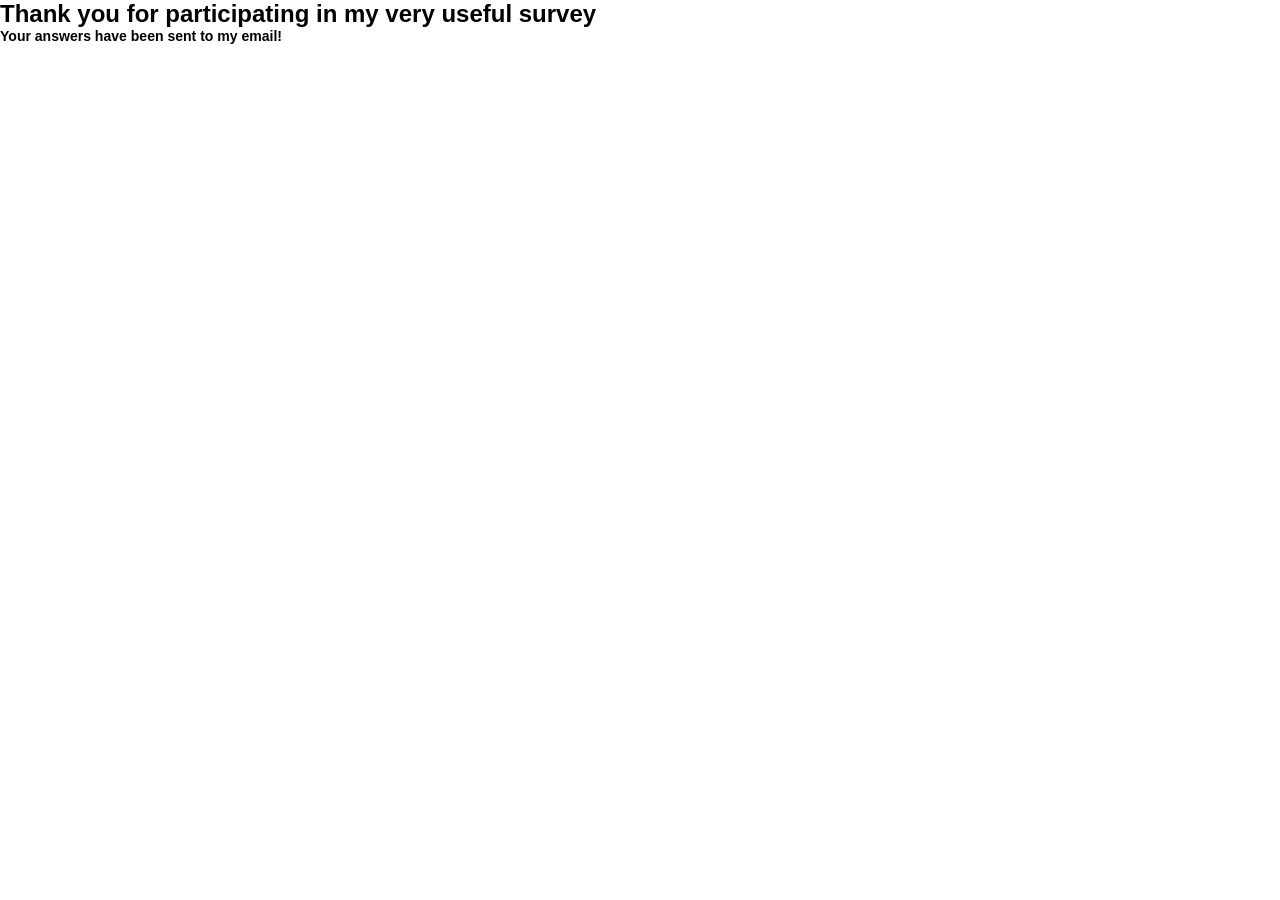
<file: success.html>
<!DOCTYPE html>
<html lang="en">
<head>
    <meta charset="UTF-8">
    <meta name="viewport" content="width=device-width, initial-scale=1.0">
    <link rel="stylesheet" href="css/grid.css">
    <link rel="stylesheet" href="css/main.css">
    <title>Success!</title>
</head>
<body>
    
    <h1>Thank you for participating in my very useful survey</h1>
    <h3>Your answers have been sent to my email!</h3>
</body>
</html>
</file>
<file: css/main.css>
body {
    font-family: "Montserrat", sans-serif;  
    font-size: 12px;
}

#survey {
    display: flex;
    flex-direction:column;  
    align-items: center;
}

#survey label {
 margin-bottom: 50px;
}

#survey h2 {
 margin-top: 20px;
 margin-bottom: 10px;
 font-weight: bold;
 text-transform: uppercase;

}

#survey input {
    margin-bottom: 20px;
    margin-top: 20px;
}

#survey input {
    margin-top: 50px;
}

#survey p {
    margin-top: 50px;
    margin-bottom: 20px;
}

#survey textarea {
    margin-right: 30px;
}

#survey button {
    margin-bottom:30px;
    background-color:#6fe321;
    border: none;
    border-radius: 10px;
    padding:10px;
    color: #ffff;
}


@media screen and (max-width: 768px) {
    body {
    font-size: 9px;
}

}
</file>
<file: css/grid.css>
/* Tailwind and Bootstrap use px for media queries, with foundation using em
for this library we will stick with pixels */

/* ---General rules - scales images, videos to size of container--- */
img, embed, object, video, picture {
  max-width: 100%; 
}

/* ---Change the way the box model works, tells the browser to account for any border and padding in the values you specify for an element's width and height.--- */

html {
  box-sizing: border-box; 
}

*, *::before, *::after {
  box-sizing: inherit; 
}

/* ---Mini CSS reset--- */

body, p, h1, h2, h3, h4, h5 {
   margin: 0px; 
   padding: 0px;
}

/* ---Utility Classes--- */

.hidden {
   display: none;
}

.box {
   background-color: powderblue;
   color: rgb(27, 27, 27);
   border-radius: 5px;
   padding: 20px;
   text-align: center;
   margin-top: 10px;
   margin-bottom:10px;
 }

/* ---Mobile Library Grid Styles--- */

/* Note if you are using a grid size of 1920, you need to change the value of 1200px to 1920px on line 50 and 57 */

.full-width-grid-con {
   /* set this container as a grid, with 3 columns
   the other grid will sit in the middle column, this allows for overlapping content */
   display: grid; 
	grid-template-columns: 1fr minmax(0, 1200px) 1fr;  
}

 .grid-con { 
   display: grid;
   grid-template-columns: repeat(4, minmax(0, 1fr));
   grid-column-gap: 30px;
   max-width: 1200px;
   margin: 0 auto;
   padding-left: 15px;
   padding-right: 15px;
}

/* A keyword indicating that the property contributes nothing to the grid item's placement, indicating auto-placement, an automatic span, or a default span of 1. */
.col-auto {grid-column: auto;}
.col-span-1	{grid-column: span 1 / span 1;}
.col-span-2	{grid-column: span 2 / span 2;}
.col-span-3	{grid-column: span 3 / span 3;}
.col-span-4	{grid-column: span 4 / span 4;}
.col-span-full {grid-column: 1 / -1;}

.col-start-1	{grid-column-start: 1;}
.col-start-2	{grid-column-start: 2;}
.col-start-3	{grid-column-start: 3;}
.col-start-4	{grid-column-start: 4;}
.col-start-auto {grid-column-start: auto;}

.col-end-1	{grid-column-end: 1;}
.col-end-2	{grid-column-end: 2;}
.col-end-3	{grid-column-end: 3;}
.col-end-4	{grid-column-end: 4;}
.col-end-5	{grid-column-end: 5;}
.col-end-auto	{grid-column-end: auto;}

/* ---Tablet Library Grid Styles--- */

@media screen and (min-width: 768px) { 
   
   .grid-con { 
      display: grid; 
      grid-template-columns: repeat(12, minmax(0, 1fr));
      grid-column-gap: 20px;
      padding-left: 16px;
      padding-right: 16px;
   }

   .m-col-auto {grid-column: auto;}
   .m-col-span-1	{grid-column: span 1 / span 1;}
   .m-col-span-2	{grid-column: span 2 / span 2;}
   .m-col-span-3	{grid-column: span 3 / span 3;}
   .m-col-span-4	{grid-column: span 4 / span 4;}
   .m-col-span-5	{grid-column: span 5 / span 5;}
   .m-col-span-6	{grid-column: span 6 / span 6;}
   .m-col-span-7	{grid-column: span 7 / span 7;}
   .m-col-span-8	{grid-column: span 8 / span 8;}
   .m-col-span-9	{grid-column: span 9 / span 9;}
   .m-col-span-10 {grid-column: span 10 / span 10;}
   .m-col-span-11 {grid-column: span 11 / span 11;}
   .m-col-span-12 {grid-column: span 12 / span 12;}
   .m-col-span-full {grid-column: 1 / -1;}

   .m-col-start-1	{grid-column-start: 1;}
   .m-col-start-2	{grid-column-start: 2;}
   .m-col-start-3	{grid-column-start: 3;}
   .m-col-start-4	{grid-column-start: 4;}
   .m-col-start-5	{grid-column-start: 5;}
   .m-col-start-6	{grid-column-start: 6;}
   .m-col-start-7	{grid-column-start: 7;}
   .m-col-start-8	{grid-column-start: 8;}
   .m-col-start-9	{grid-column-start: 9;}
   .m-col-start-10	{grid-column-start: 10;}
   .m-col-start-11	{grid-column-start: 11;}
   .m-col-start-12	{grid-column-start: 12;}
   .m-col-start-13	{grid-column-start: 13;}
   .m-col-start-auto {grid-column-start: auto;}

   .m-col-end-1	{grid-column-end: 1;}
   .m-col-end-2	{grid-column-end: 2;}
   .m-col-end-3	{grid-column-end: 3;}
   .m-col-end-4	{grid-column-end: 4;}
   .m-col-end-5	{grid-column-end: 5;}
   .m-col-end-6	{grid-column-end: 6;}
   .m-col-end-7	{grid-column-end: 7;}
   .m-col-end-8	{grid-column-end: 8;}
   .m-col-end-9	{grid-column-end: 9;}
   .m-col-end-10	{grid-column-end: 10;}
   .m-col-end-11	{grid-column-end: 11;}
   .m-col-end-12	{grid-column-end: 12;}
   .m-col-end-13	{grid-column-end: 13;}
   .m-col-end-auto	{grid-column-end: auto;}

}

/* ---Desktop Library Grid Styles--- */

@media screen and (min-width: 1200px) { 

   .grid-con { 
      display: grid; 
      grid-template-columns: repeat(12, minmax(0, 1fr));
      grid-column-gap: 30px;
      padding-left: 15px;
      padding-right: 15px;
   }

   .l-col-auto {grid-column: auto;}
   .l-col-span-1	{grid-column: span 1 / span 1;}
   .l-col-span-2	{grid-column: span 2 / span 2;}
   .l-col-span-3	{grid-column: span 3 / span 3;}
   .l-col-span-4	{grid-column: span 4 / span 4;}
   .l-col-span-5	{grid-column: span 5 / span 5;}
   .l-col-span-6	{grid-column: span 6 / span 6;}
   .l-col-span-7	{grid-column: span 7 / span 7;}
   .l-col-span-8	{grid-column: span 8 / span 8;}
   .l-col-span-9	{grid-column: span 9 / span 9;}
   .l-col-span-10 {grid-column: span 10 / span 10;}
   .l-col-span-11 {grid-column: span 11 / span 11;}
   .l-col-span-12 {grid-column: span 12 / span 12;}
   .l-col-span-full {grid-column: 1 / -1;}

   .l-col-start-1	{grid-column-start: 1;}
   .l-col-start-2	{grid-column-start: 2;}
   .l-col-start-3	{grid-column-start: 3;}
   .l-col-start-4	{grid-column-start: 4;}
   .l-col-start-5	{grid-column-start: 5;}
   .l-col-start-6	{grid-column-start: 6;}
   .l-col-start-7	{grid-column-start: 7;}
   .l-col-start-8	{grid-column-start: 8;}
   .l-col-start-9	{grid-column-start: 9;}
   .l-col-start-10	{grid-column-start: 10;}
   .l-col-start-11	{grid-column-start: 11;}
   .l-col-start-12	{grid-column-start: 12;}
   .l-col-start-13	{grid-column-start: 13;}
   .l-col-start-auto {grid-column-start: auto;}

   .l-col-end-1	{grid-column-end: 1;}
   .l-col-end-2	{grid-column-end: 2;}
   .l-col-end-3	{grid-column-end: 3;}
   .l-col-end-4	{grid-column-end: 4;}
   .l-col-end-5	{grid-column-end: 5;}
   .l-col-end-6	{grid-column-end: 6;}
   .l-col-end-7	{grid-column-end: 7;}
   .l-col-end-8	{grid-column-end: 8;}
   .l-col-end-9	{grid-column-end: 9;}
   .l-col-end-10	{grid-column-end: 10;}
   .l-col-end-11	{grid-column-end: 11;}
   .l-col-end-12	{grid-column-end: 12;}
   .l-col-end-13	{grid-column-end: 13;}
   .l-col-end-auto	{grid-column-end: auto;}
}

/* ---X-Large Desktop Library Grid Styles--- */

@media screen and (min-width: 1920px) { 

   .grid-con { 
      display: grid; 
      grid-template-columns: repeat(12, minmax(0, 1fr));
      grid-column-gap: 34px;
      padding-left: 17px;
      padding-right: 17px;
   }

   .xl-col-auto {grid-column: auto;}
   .xl-col-span-1	{grid-column: span 1 / span 1;}
   .xl-col-span-2	{grid-column: span 2 / span 2;}
   .xl-col-span-3	{grid-column: span 3 / span 3;}
   .xl-col-span-4	{grid-column: span 4 / span 4;}
   .xl-col-span-5	{grid-column: span 5 / span 5;}
   .xl-col-span-6	{grid-column: span 6 / span 6;}
   .xl-col-span-7	{grid-column: span 7 / span 7;}
   .xl-col-span-8	{grid-column: span 8 / span 8;}
   .xl-col-span-9	{grid-column: span 9 / span 9;}
   .xl-col-span-10 {grid-column: span 10 / span 10;}
   .xl-col-span-11 {grid-column: span 11 / span 11;}
   .xl-col-span-12 {grid-column: span 12 / span 12;}
   .xl-col-span-full {grid-column: 1 / -1;}

   .xl-col-start-1	{grid-column-start: 1;}
   .xl-col-start-2	{grid-column-start: 2;}
   .xl-col-start-3	{grid-column-start: 3;}
   .xl-col-start-4	{grid-column-start: 4;}
   .xl-col-start-5	{grid-column-start: 5;}
   .xl-col-start-6	{grid-column-start: 6;}
   .xl-col-start-7	{grid-column-start: 7;}
   .xl-col-start-8	{grid-column-start: 8;}
   .xl-col-start-9	{grid-column-start: 9;}
   .xl-col-start-10	{grid-column-start: 10;}
   .xl-col-start-11	{grid-column-start: 11;}
   .xl-col-start-12	{grid-column-start: 12;}
   .xl-col-start-13	{grid-column-start: 13;}
   .xl-col-start-auto {grid-column-start: auto;}

   .xl-col-end-1	{grid-column-end: 1;}
   .xl-col-end-2	{grid-column-end: 2;}
   .xl-col-end-3	{grid-column-end: 3;}
   .xl-col-end-4	{grid-column-end: 4;}
   .xl-col-end-5	{grid-column-end: 5;}
   .xl-col-end-6	{grid-column-end: 6;}
   .xl-col-end-7	{grid-column-end: 7;}
   .xl-col-end-8	{grid-column-end: 8;}
   .xl-col-end-9	{grid-column-end: 9;}
   .xl-col-end-10	{grid-column-end: 10;}
   .xl-col-end-11	{grid-column-end: 11;}
   .xl-col-end-12	{grid-column-end: 12;}
   .xl-col-end-13	{grid-column-end: 13;}
   .xl-col-end-auto	{grid-column-end: auto;}
}
</file>
